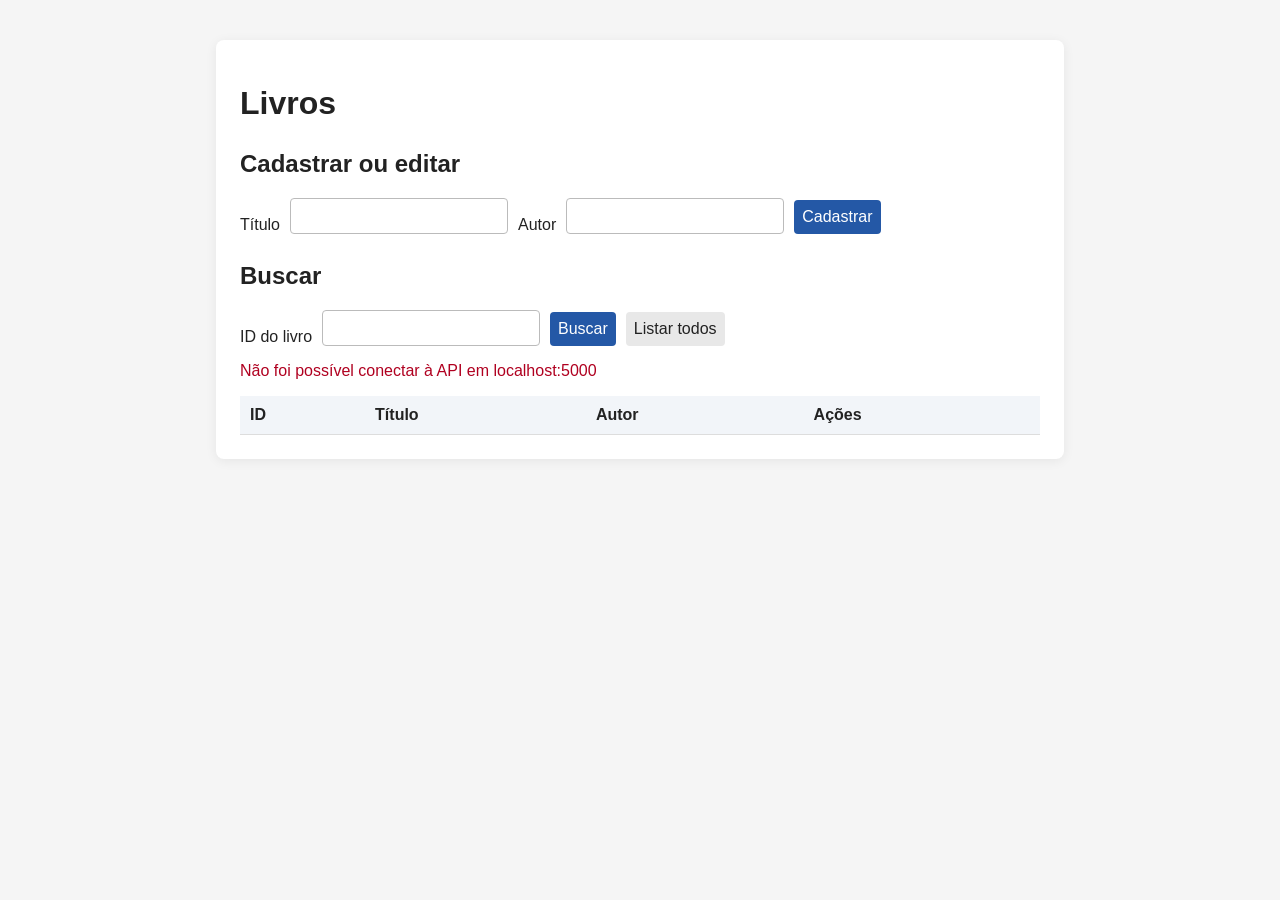
<file: index.html>
<!doctype html>
<html lang="pt-BR">
<head>
    <meta charset="UTF-8">
    <meta name="viewport" content="width=device-width, initial-scale=1">
    <meta http-equiv="refresh" content="0; url=web/livros.html">
    <title>Livros</title>
</head>
<body>
    <a href="web/livros.html">Abrir a página de livros</a>
</body>
</html>
</file>
<file: web/style.css>
body {
    margin: 0;
    font-family: Arial, sans-serif;
    background: #f5f5f5;
    color: #222;
}

main {
    max-width: 800px;
    margin: 40px auto;
    padding: 24px;
    background: white;
    border-radius: 8px;
    box-shadow: 0 2px 12px #0001;
}

h2 {
    margin-top: 28px;
}

form {
    display: flex;
    flex-wrap: wrap;
    align-items: end;
    gap: 10px;
}

input,
button {
    padding: 8px;
    font: inherit;
}

input {
    border: 1px solid #bbb;
    border-radius: 4px;
}

button {
    border: 0;
    border-radius: 4px;
    background: #2458a6;
    color: white;
    cursor: pointer;
}

button:hover {
    background: #1c4582;
}

#cancelar,
#mostrar-todos {
    background: #e8e8e8;
    color: #222;
}

.tabela {
    overflow-x: auto;
}

table {
    width: 100%;
    border-collapse: collapse;
}

th {
    background: #f2f5f9;
}

th,
td {
    padding: 10px;
    border-bottom: 1px solid #ddd;
    text-align: left;
}

td button {
    margin-right: 6px;
}

.erro {
    color: #b00020;
}

@media (max-width: 720px) {
    main {
        margin: 0;
        padding: 16px;
        border-radius: 0;
    }
}
</file>
